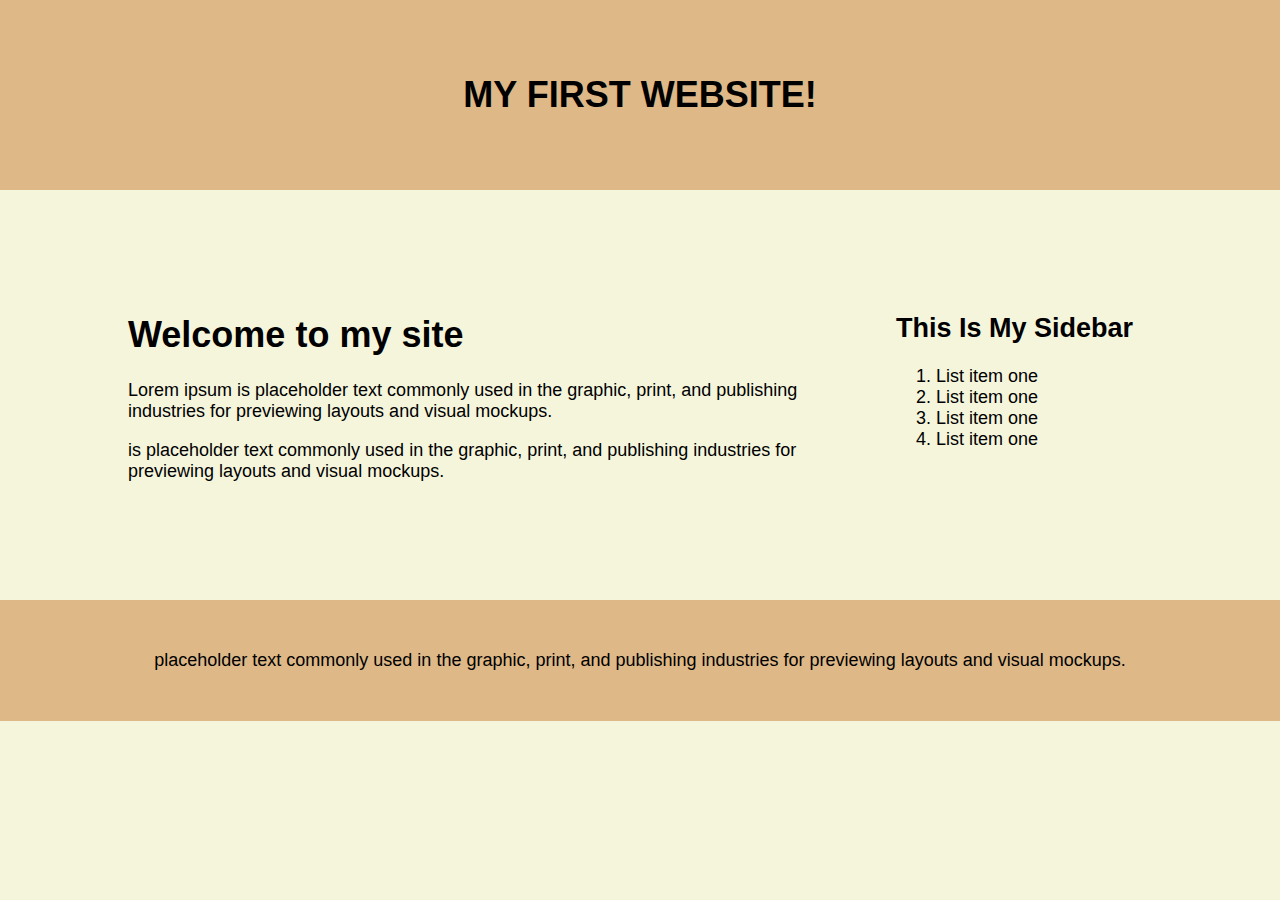
<file: index.html>
<!DOCTYPE html>
<html>





<head>
<meta charset="utf-8">
<meta name="author" content="Connor">
<title>
    My First Website
</title>
<link href="css/style.css" rel="stylesheet"
</head>


<body>
<header>
<h1> 
    My first Website!
</h1>
</header>
<div class="container">
    <section>
        <h1>Welcome to my site</h1>
        <p>
            Lorem ipsum is 
            placeholder text commonly used in the graphic, 
            print, and publishing industries for previewing 
            layouts and visual mockups.
        </p>
        <p>
             is 
            placeholder text commonly used in the graphic, 
            print, and publishing industries for previewing 
            layouts and visual mockups.
        </p>
    </section>
    <aside>
        <h2>This Is My Sidebar</h2>
        <ol>
            <li>List item one</li>
            <li>List item one</li>
            <li>List item one</li>
            <li>List item one</li>
        </ol>
    </aside>
</div>
    <footer>
        placeholder text commonly used in the graphic, 
            print, and publishing industries for previewing 
            layouts and visual mockups.
    </footer>
</body>


</html>
</file>
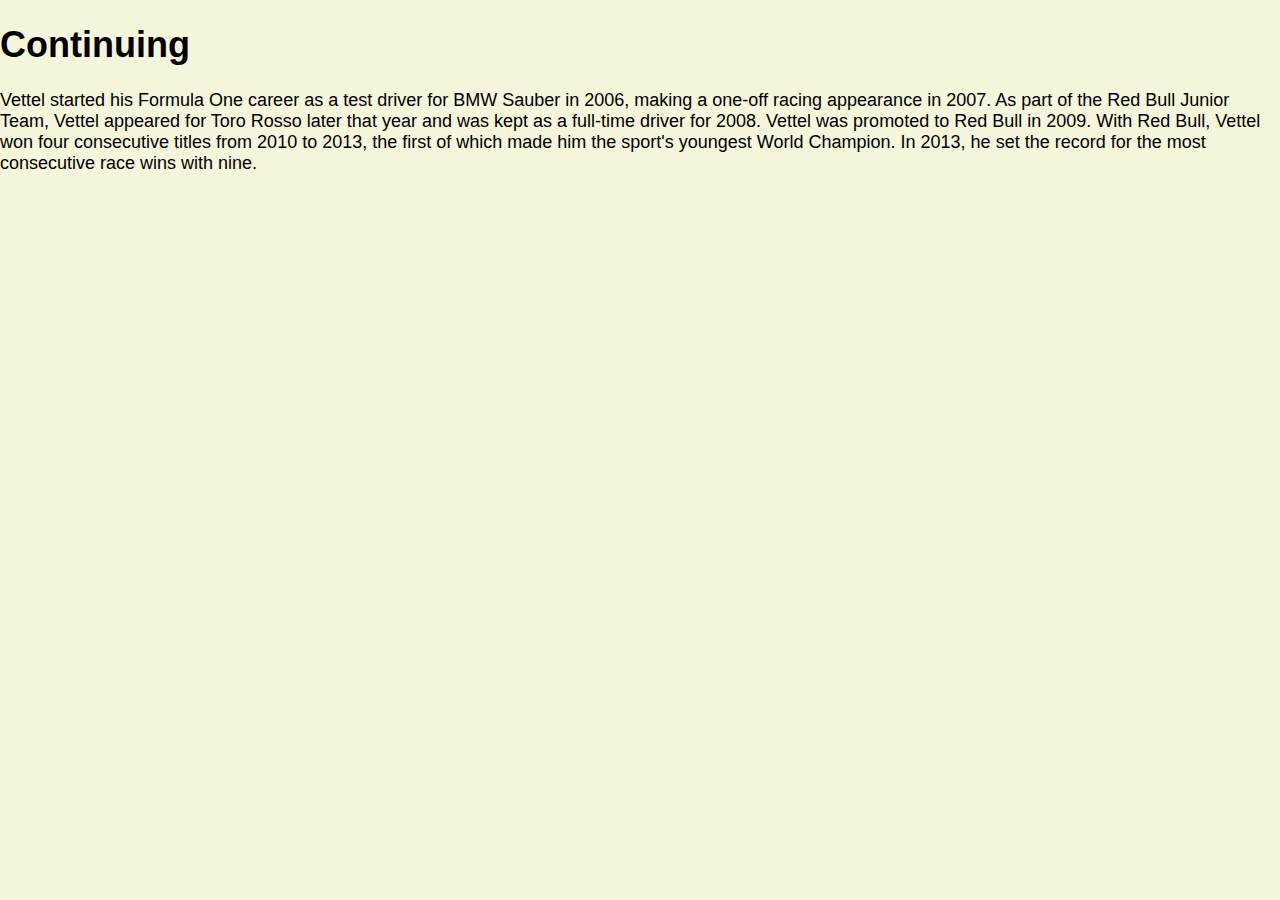
<file: page2.html>
<!DOCTYPE html>
<html>
    <link rel="stylesheet" href="css/style.css">
<head>
    <meta charset='utf-8'>
    <title>Sebastian Vettel</title>
</head>
<h1>Continuing</h1>
<p>Vettel started his Formula One career as a test driver for BMW Sauber in 2006, making a one-off 
    racing appearance in 2007. As part of the Red Bull Junior Team, Vettel appeared for Toro Rosso 
    later that year and was kept as a full-time driver for 2008. Vettel was promoted to Red Bull in 2009. 
    With Red Bull, Vettel won four consecutive titles from 2010 to 2013, the first of which made him the sport's 
    youngest World Champion. In 2013, he set the record for the most consecutive race wins with nine.</p> 
<!--this is an HTML comment <em> is italic--> 


<body>

</body>
</html>
</file>
<file: css/style.css>
body {
    background-color: beige;
font-family: 'Franklin Gothic Medium', 'Arial Narrow', Arial, sans-serif;
font-size: 18px;
margin: 0;
}

header {
    background-color: burlywood;
padding-top: 50px;
padding-bottom: 50px;
text-align: center;
color: black;
text-transform: uppercase;
margin-bottom: 100px;
}

.container {
    width: 80%;
    margin: 0 auto;
}

section {
    float: left;
    width: 70%;
    margin-bottom: 100px;
}

aside {
    float: right;
    width: 25%;
}

footer {
    background-color: burlywood;
    clear: both;
    padding: 50px 0px;
    text-align: center;
}
</file>
